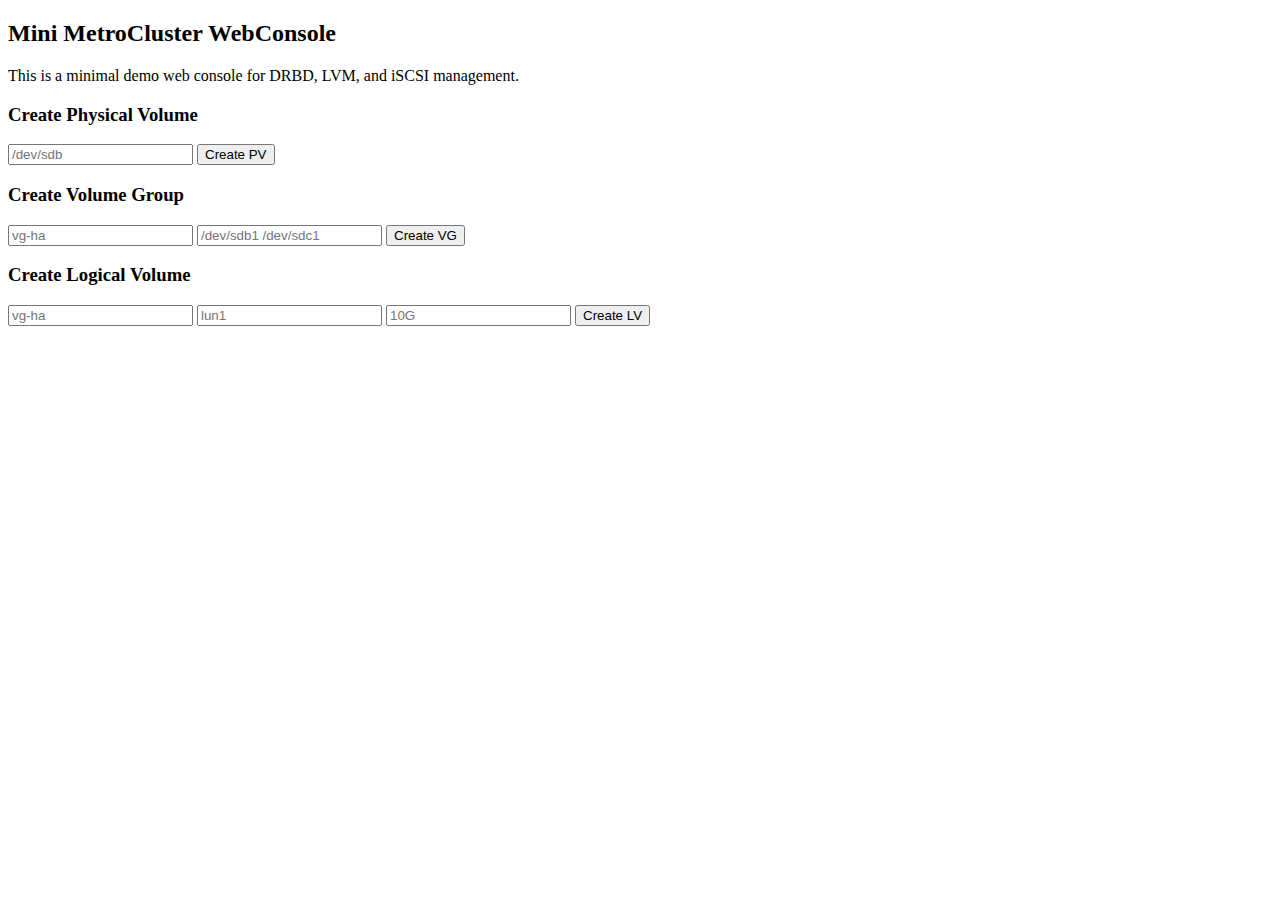
<file: templates/index.html>
<!DOCTYPE html>
<html lang="en">
<head>
    <meta charset="UTF-8" />
    <title>Mini MetroCluster WebConsole</title>
</head>
<body>
<h2>Mini MetroCluster WebConsole</h2>
<p>This is a minimal demo web console for DRBD, LVM, and iSCSI management.</p>

<h3>Create Physical Volume</h3>
<input type="text" id="pv-device" placeholder="/dev/sdb" />
<button onclick="pvcreate()">Create PV</button>
<pre id="pv-result"></pre>

<h3>Create Volume Group</h3>
<input type="text" id="vg-name" placeholder="vg-ha" />
<input type="text" id="vg-devices" placeholder="/dev/sdb1 /dev/sdc1" />
<button onclick="vgcreate()">Create VG</button>
<pre id="vg-result"></pre>

<h3>Create Logical Volume</h3>
<input type="text" id="lv-vgname" placeholder="vg-ha" />
<input type="text" id="lv-name" placeholder="lun1" />
<input type="text" id="lv-size" placeholder="10G" />
<button onclick="lvcreate()">Create LV</button>
<pre id="lv-result"></pre>

<script>
async function pvcreate(){
    let device = document.getElementById('pv-device').value;
    let res = await fetch('/pvcreate', {
        method: 'POST',
        headers: {'Content-Type': 'application/json'},
        body: JSON.stringify({device})
    });
    let data = await res.json();
    document.getElementById('pv-result').textContent = JSON.stringify(data, null, 2);
}

async function vgcreate(){
    let vgname = document.getElementById('vg-name').value;
    let devices = document.getElementById('vg-devices').value.trim().split(/\s+/);
    let res = await fetch('/vgcreate', {
        method: 'POST',
        headers: {'Content-Type': 'application/json'},
        body: JSON.stringify({vgname, devices})
    });
    let data = await res.json();
    document.getElementById('vg-result').textContent = JSON.stringify(data, null, 2);
}

async function lvcreate(){
    let vgname = document.getElementById('lv-vgname').value;
    let lvname = document.getElementById('lv-name').value;
    let size = document.getElementById('lv-size').value;
    let res = await fetch('/lvcreate', {
        method: 'POST',
        headers: {'Content-Type': 'application/json'},
        body: JSON.stringify({vgname, lvname, size})
    });
    let data = await res.json();
    document.getElementById('lv-result').textContent = JSON.stringify(data, null, 2);
}
</script>

</body>
</html>
</file>
